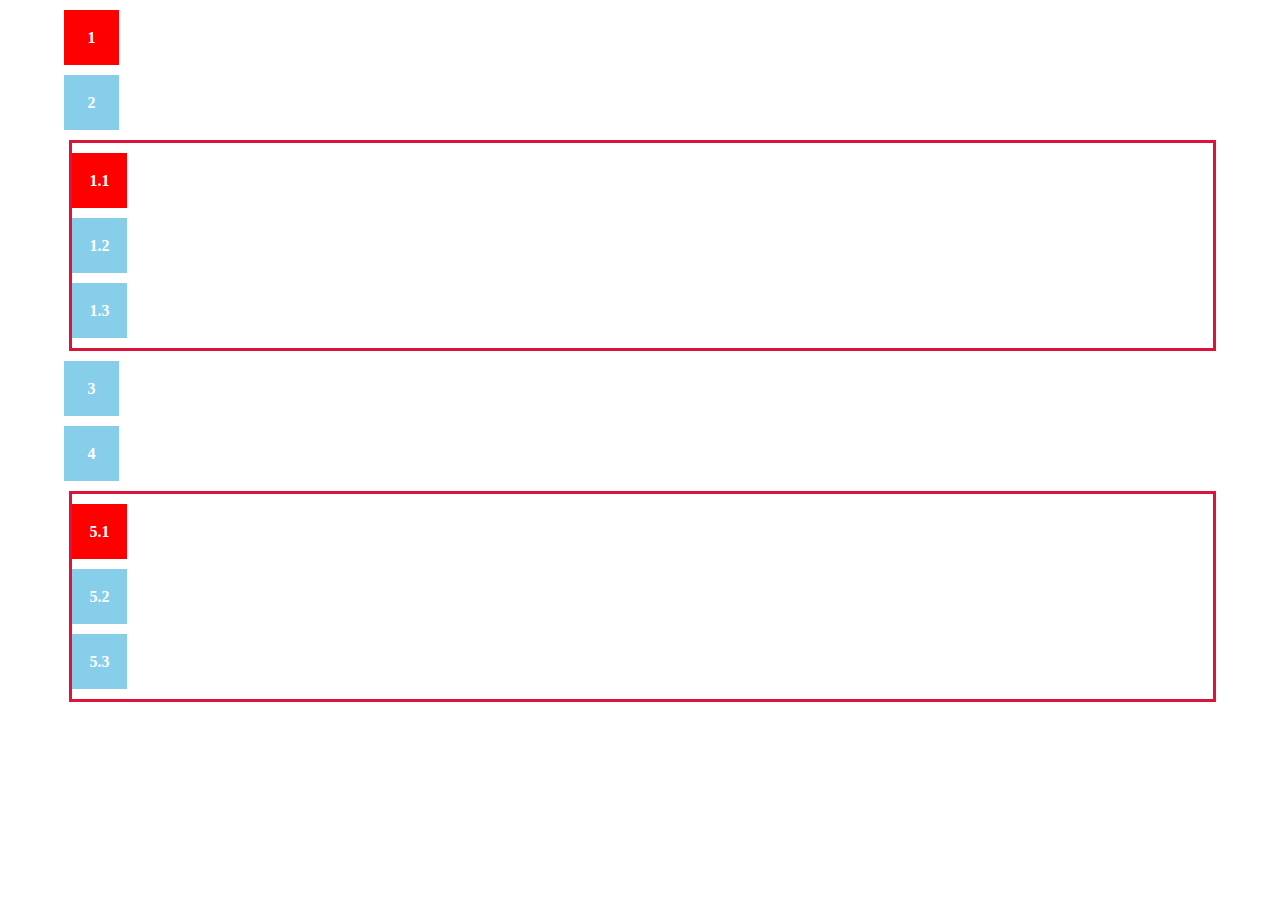
<file: index.html>
<!DOCTYPE html>
<html lang="en">
<head>
  <meta charset="UTF-8">
  <meta name="viewport" content="width=device-width, initial-scale=1.0">
  <title>Document</title>
  <link rel="stylesheet" href="ejercicio.css">
</head>
<body>
  <!--<nav>
  <a class="enlace" href="https://oferta.senasofiaplus.edu.co/sofia-oferta/">SENA SOFIA</a>
  <a class="enlace" href="https://web.facebook.com/?locale=es_LA&_rdc=1&_rdr">FACEBOOK</a>
  <a class="enlace" href="https://caprendizaje.sena.edu.co/sgva/SGVA_Diseno/pag/login.aspx">SVGA</a>
  </nav>-->
  <!--<a href="#objetivo"   class="event">disparador</a>
  <a href="#" class="event">retroceso</a>
  <div class="box" id="objetivo"></div>
  <div id="#" class=""></div>-->
  <!--<form class="form">
    <h2 class="form_title">Contacto</h2>
    <input type="text" placeholder="nombre...">
    <input type="email" placeholder="email...">
    <input type="checkbox" id="check">
    <label for="check">¿Guardar los datos?</label>



  </form>-->

<!--<h3>Hola</h3>
  <h3>Item1</h3>
  <h3>Item2</h3>
  <h3>Item3</h3>-->


  <div class="box">1</div>
   <div class="box">2</div>

   <section class="conteiner">
  <div class="box">1.1</div>
   <div class="box">1.2</div>
    <p class="box">1.3</p>
</section>


  <div class="box">3</div>
  <div class="box">4</div>
  <section class="conteiner">
    <div class="box">5.1</div>
    <div class="box">5.2</div>
    <div class="box">5.3</div>

  </section>


  
  
</body>
</html>
</file>
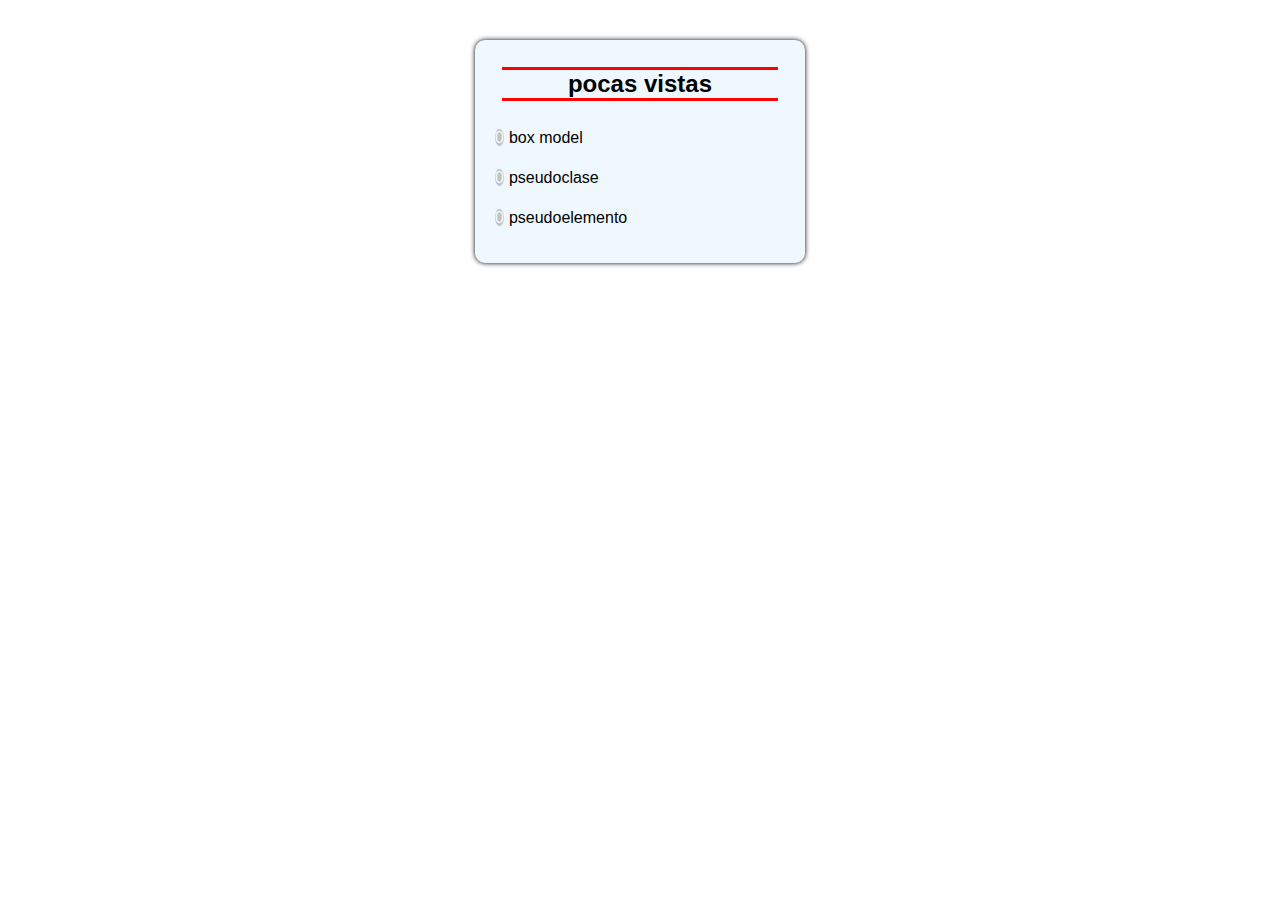
<file: pseudoelemento.html>
<!DOCTYPE html>
<html lang="en">
<head>
  <meta charset="UTF-8">
  <meta name="viewport" content="width=device-width, initial-scale=1.0">
  <title>Document</title>
  <link rel="stylesheet" href="pseudoelemento.css">
</head>
<body>
  <div class="card">
    <h2 class="card_title">pocas vistas</h2>
    <ul>
  <li>box model</li>
  <li>pseudoclase</li>
  <li>pseudoelemento</li>
  </ul>
  </div>
</body>
</html>
</file>
<file: ejercicio.css>
/**{
  padding: 0;
  margin: 0;
  box-sizing: border-box;
}
.enlace{
  display: block;
  background-color: red;
  color: #fff;
  padding: 20px;
  border-bottom:3px solid #fff;
  text-align: center;
  font-size: 22px;
  text-decoration: none;


}
.enlace{
  background-color: rgb(9,62,162);
  color:black;
  border-bottom:3px solid #940808;
}
.enlace:visited{
  background-color: crimson;
}
.enlace:hover{
  background-color: aquamarine;
  color: antiquewhite;

}
.enlace:active{
  background-color: white;
}
.event{
  display: inline-block;
  text-decoration: none;
  margin-top: 30px;
  margin-left: 20 px;
  background-color: crimson;
  color: #fff;
  padding: 20px;
}
.event:active{
  background-color: aqua;
}
.box{
  width: 300px;
  height: 300px;
  background-color: rgb(1,1,143);
  margin: auto;
  border-radius: 50%;
  transition: 1s;
}
#objetivo:target{
  border-radius: 0;
}

/*para el formulario*/


/*.form{
  width: 80%;
  margin: 30px auto;
  background-color: #f2f2f2;
  box-shadow: 0 0 5px rgba(0,0,0,0.5);
  padding: 30px;
}

.input{
  display: block;
}
input[type="text"],input[type="email"]{
width: 100%;
padding: 12px 5px; 
margin-bottom: 20px;
border: none;
outline: none;

}
.form_title{
  text-align: center;
  margin-bottom: 20px;
  
}
input[type="checkbox"]{
  display: inline-block;
}
input:focus{
  background-color: aqua;
  color: #000;
}


input[type="checkbox"]:checked+label{
  color: white;
}
.form:focus-within{
  background: #986f6f;

}



h3{
  font-size: 2rem;
  text-align: center;
  font-weight: normal;
  font-family: Arial, Helvetica, sans-serif;
  margin-bottom: 30px;
  color: red;
}
h3:hover{
  color: aqua;
}
h3:not(.title):not(:hover){
  color: #940808;
}*/





*{
  margin: 0;
  padding: 0;
  box-sizing: border-box;

}
body{
  width: 90%;
  margin: 0 auto;

}
.box{
  display: block;
  background-color: skyblue;
  width: 55px;
  height: 55px;
  margin: 10px 0;
  text-align: center;
  line-height: 55px;
  color: white;
  font-weight: bold;
}
.conteiner{
  margin-left: 5px;
  display: block;
  border: 3px solid crimson;
  
}
/*.box:only-of-type{
  background-color: tomato;
}*/
/*.box:first-of-type{
  background-color: red;
}*/
/*.box:last-of-type{
  background-color: red;
}*/
.box:nth-child(1){
  background-color: red;
}
</file>
<file: pseudoelemento.css>
*,::after, ::before{
  margin: 0;
  padding: 0;
  box-sizing: border-box;
}

body{
  background-color: white;
  font-family:Arial, Helvetica, sans-serif;
}
.card{
  width: 330px;
  margin: 40px auto;
  background-color: aliceblue;
  padding: 20px;
  box-shadow: 0 0 5px #000;
  border-radius: 10px;
}
.card_title{
  text-align: center;
  margin-bottom: 15px;
  padding: 7px;

}
.card_title::before,.card_title::after{
  content: "";
  display: block;
  width: 100%;
  height:3px ;
  background-color: red;
}
ul{
  counter-reset: adso;

}
li{
  list-style: none;
  padding: 0;
  margin-bottom: 10px;
}
li::before{
  content: counter(adso);
  background-color: #c2c2c2;
  width: 30px;
  height: 30px;
  display: inline block;
  color: aliceblue;
  text-align: center;
  line-height: 30px;
  border-radius: 50%;
  margin-right: 5px;
}
</file>
